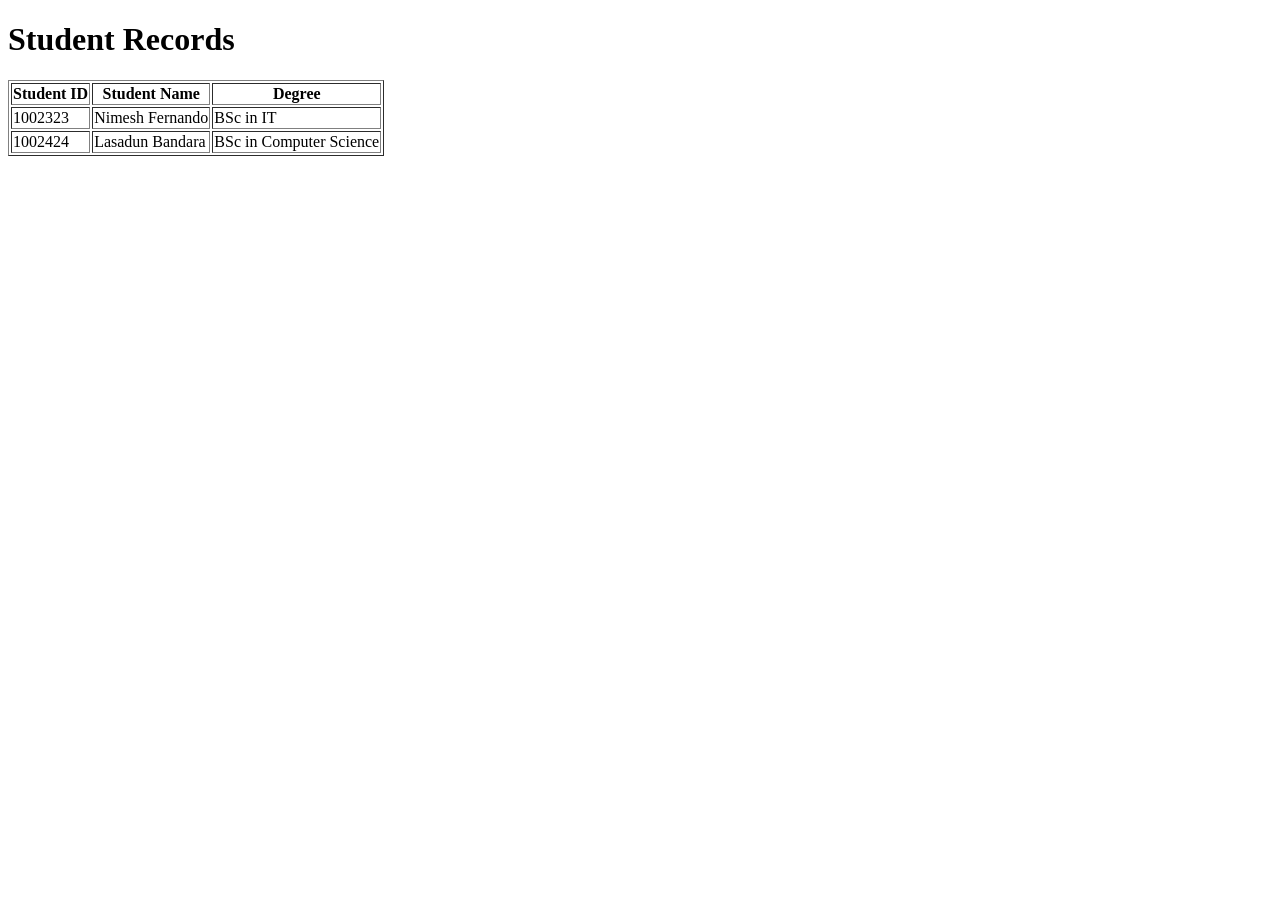
<file: Tutorial 01/Exercise 1/index.html>
<!DOCTYPE html>
<html>
<head>
    <title>Student Records</title>
</head>
<body>
    <h1>Student Records</h1>
    <table border="1">
        <tr>
            <th>Student ID</th>
            <th>Student Name</th>
            <th>Degree</th>
        </tr>
        <tr>
            <td>1002323</td>
            <td>Nimesh Fernando</td>
            <td>BSc in IT</td>
        </tr>
        <tr>
            <td>1002424</td>
            <td>Lasadun Bandara</td>
            <td>BSc in Computer Science</td>
        </tr>
    </table>
</body>
</html>
</file>
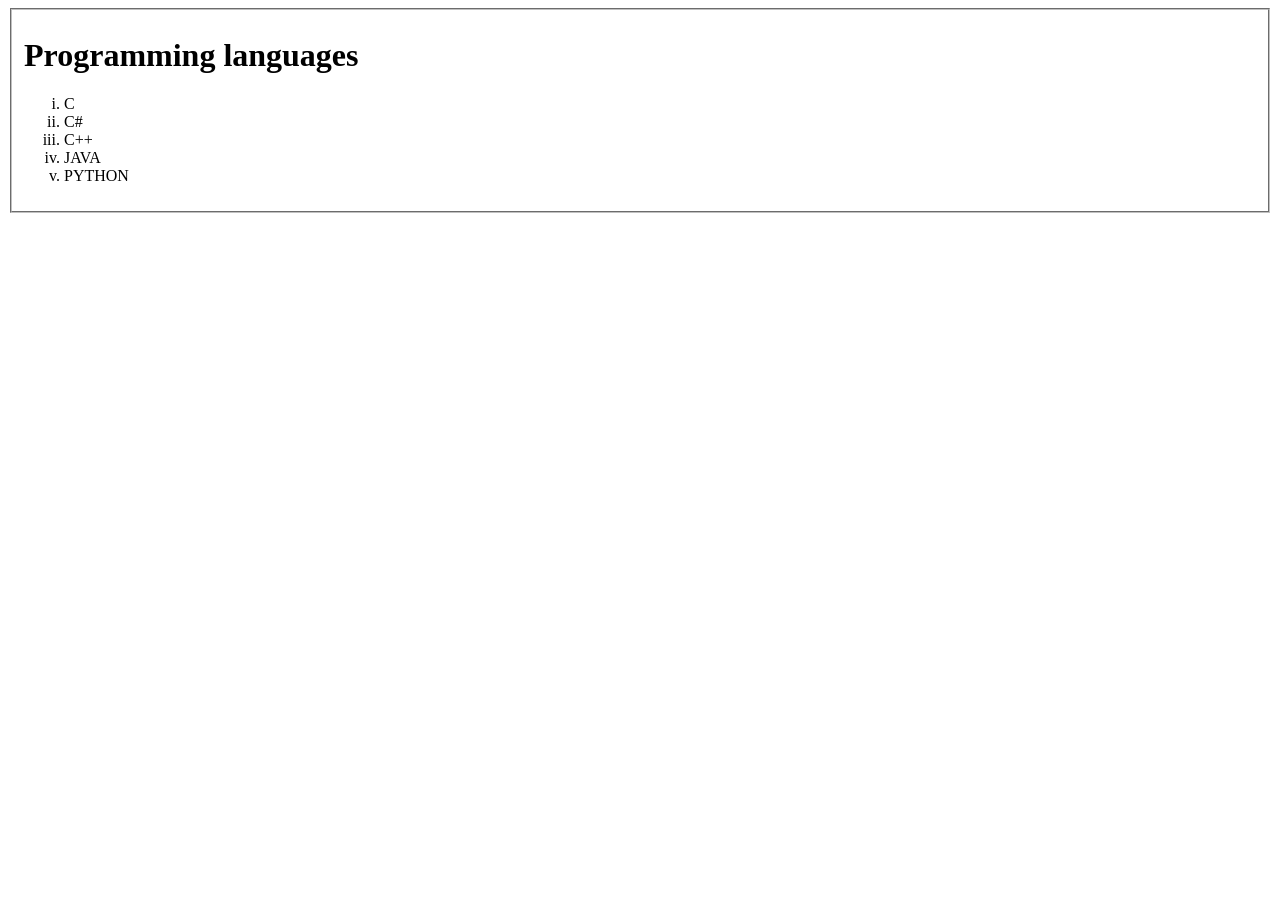
<file: Tutorial 01/Exercise 2/index.html>
<!DOCTYPE html>
<html>
<head>
    <title>Programming languages</title>
</head>
<body>
    <fieldset>
        <h1>Programming languages</h1>
        <ol type="i">
        <li>C</li>
        <li>C#</li>
        <li>C++</li>
        <li>JAVA</li>
        <li>PYTHON</li>
    </ol>
    </fieldset>
</body>
</html>
</file>
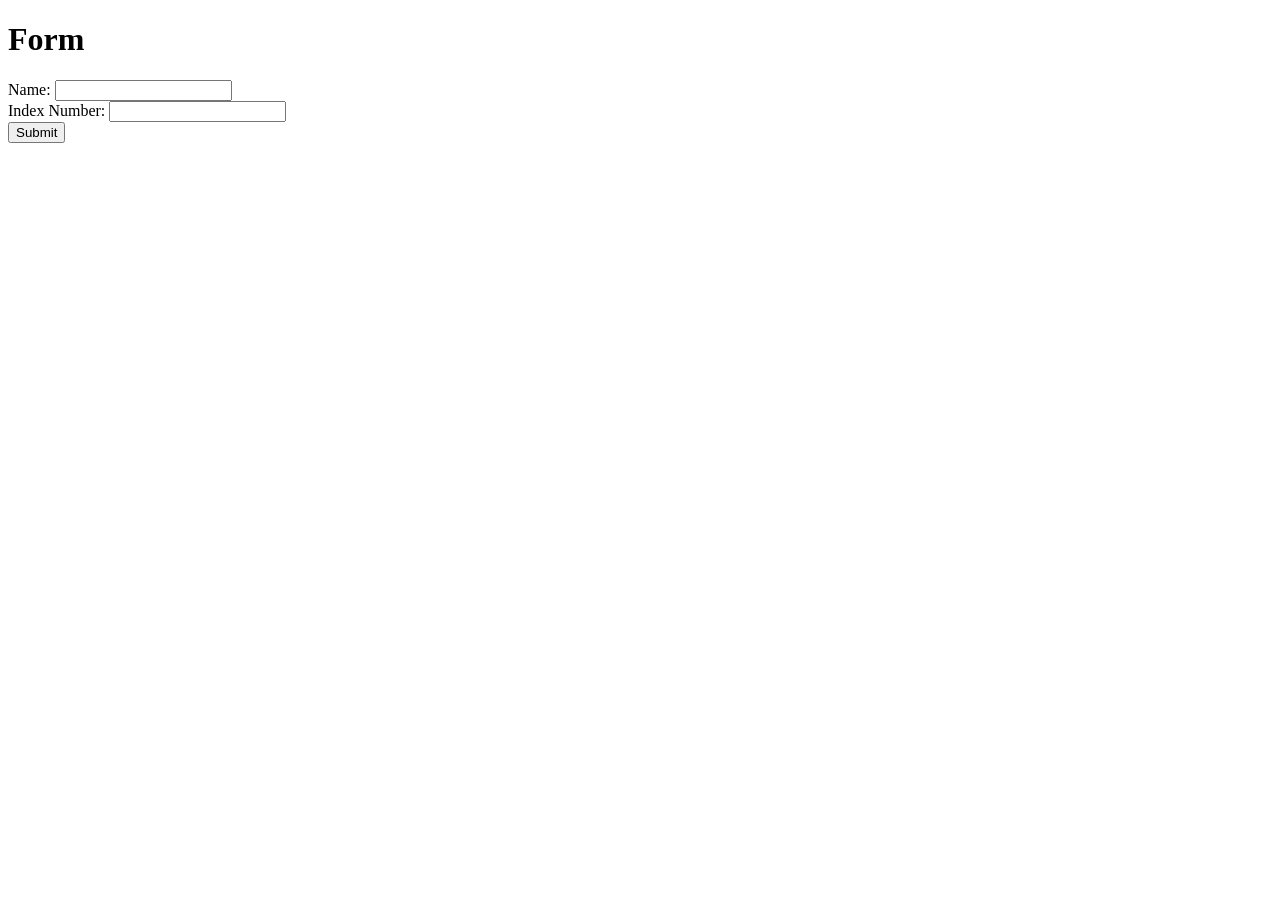
<file: Tutorial 01/Exercise 3/index.html>
<!DOCTYPE html>
<html>
<head>
    <title>Form</title>
</head>
<body>
    <h1>Form</h1>
    <form>
        <label for="name">Name:</label>
        <input type="text" id="name" name="name" required><br>

        <label for="indexNumber">Index Number:</label>
        <input type="text" id="indexNumber" name="indexNumber" required><br>

        <input type="submit" value="Submit">
    </form>
</body>
</html>
</file>
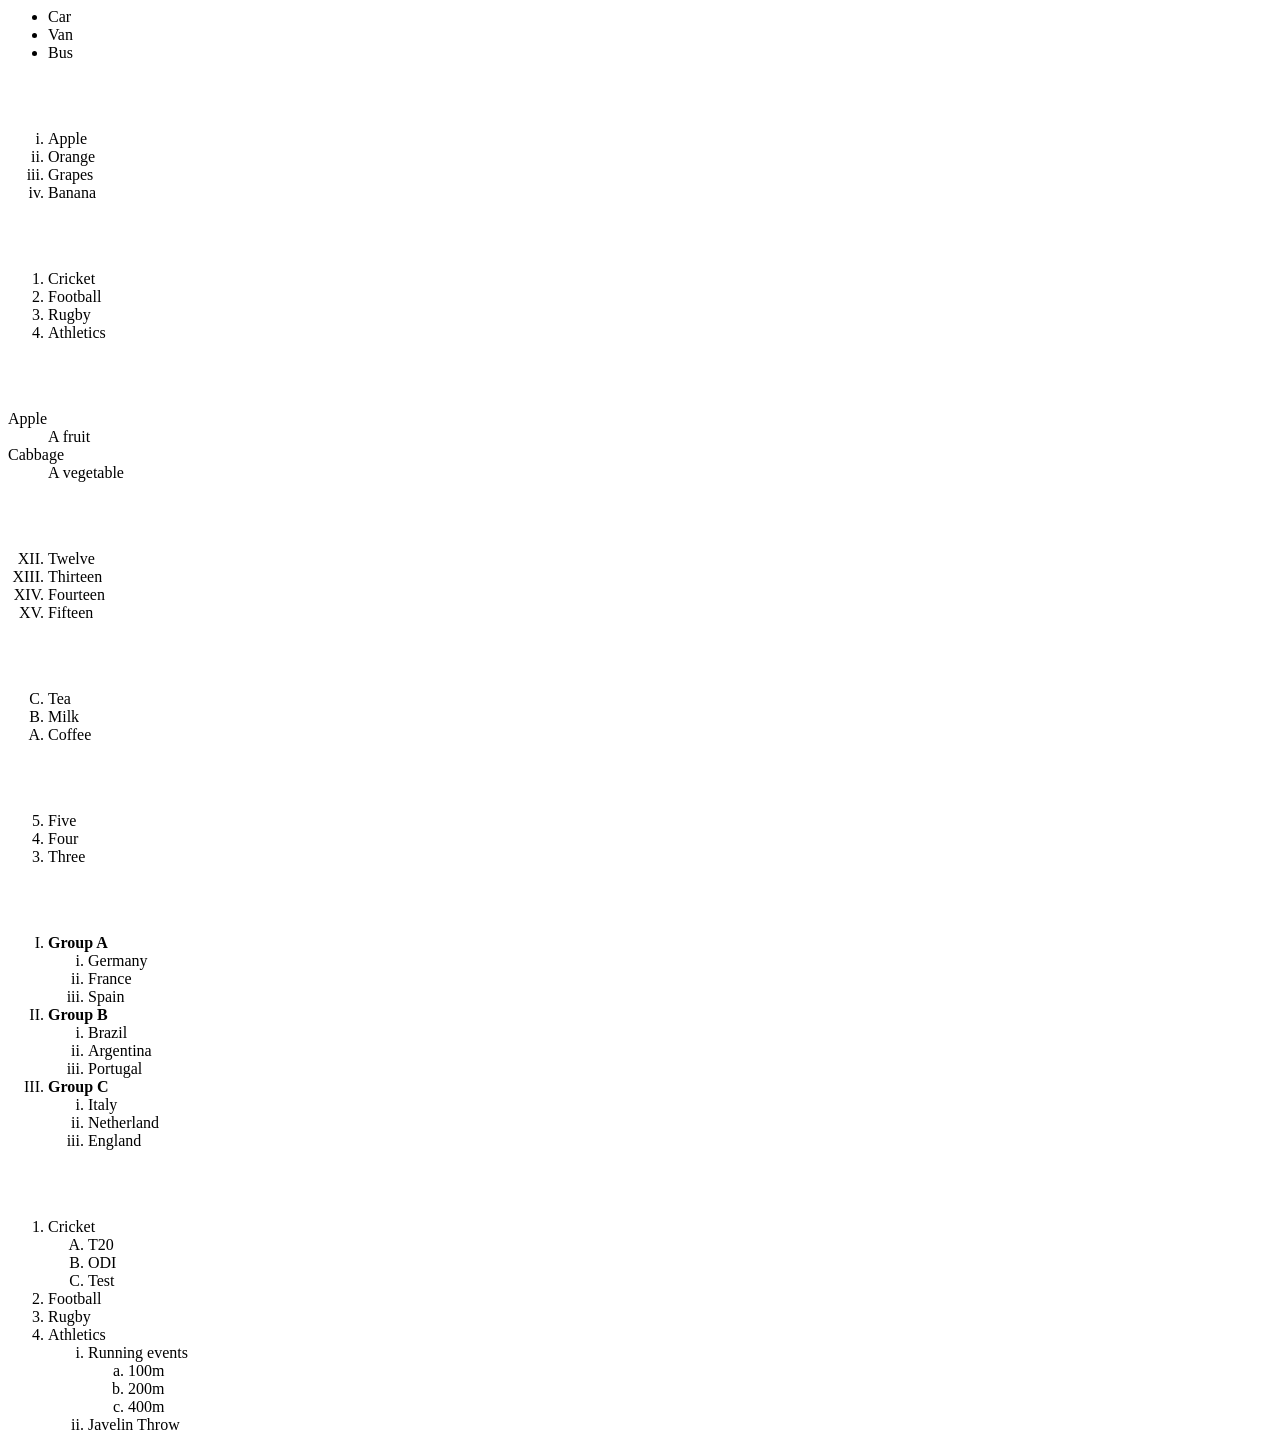
<file: Tutorial 02/Lists.html>
<html>
<head>
    <title>HTML Lists</title>
</head>
<body>
    <ul>
        <li>Car</li>
        <li>Van</li>
        <li>Bus</li>
    </ul>
    <br> <br>
    <ol type="i">
        <li>Apple</li>
        <li>Orange</li>
        <li>Grapes</li>
        <li>Banana</li>
    </ol>
    <br><br>
    <ol type="1">
        <li>Cricket</li>
        <li>Football</li>
        <li>Rugby</li>
        <li>Athletics</li>
    </ol>
    <br><br>
    <dl>
        <dt> Apple
            <dd>A fruit</dd>
        </dt>
        <dt> Cabbage
            <dd>A vegetable</dd>
        </dt>
    </dl>
    <br><br>
    <ol type="I" start="12">
        <li>Twelve</li>
        <li>Thirteen</li>
        <li>Fourteen</li>
        <li>Fifteen</li>
    </ol>
    <br><br>
    <ol type="A" reversed>
        <li>Tea</li>
        <li>Milk</li>
        <li>Coffee</li>
    </ol>
    <br><br>
    <ol type="1" start="5" reversed>
        <li>Five</li>
        <li>Four</li>
        <li>Three</li>
    </ol>
    <br><br>
    <ol type="I"> 
        <li>
            <b>Group A</b>
            <ol type="i">
                <li>Germany</li>
                <li>France</li>
                <li>Spain</li>
            </ol>
        </li>
        <li>
            <b>Group B</b>
            <ol type="i">
                <li>Brazil</li>
                <li>Argentina</li>
                <li>Portugal</li>
            </ol>
        </li>
        <li>
            <b>Group C</b>
            <ol type="i">
                <li>Italy</li>
                <li>Netherland</li>
                <li>England</li>
            </ol>
        </li>
    </ol>
    <br><br>
    <ol>
        <li>
            Cricket
            <ol type="A">
                <li>T20</li>
                <li>ODI</li>
                <li>Test</li>
            </ol>
        </li>
        <li>Football</li>
        <li>Rugby</li>
        <li>
            Athletics
            <ol type="i">
                <li>
                    Running events
                    <ol type="a">
                        <li>100m</li>
                        <li>200m</li>
                        <li>400m</li>
                    </ol>
                </li>
                <li>Javelin Throw</li>
            </ol>
        </li>
    </ol>
</body>
</html>
</file>
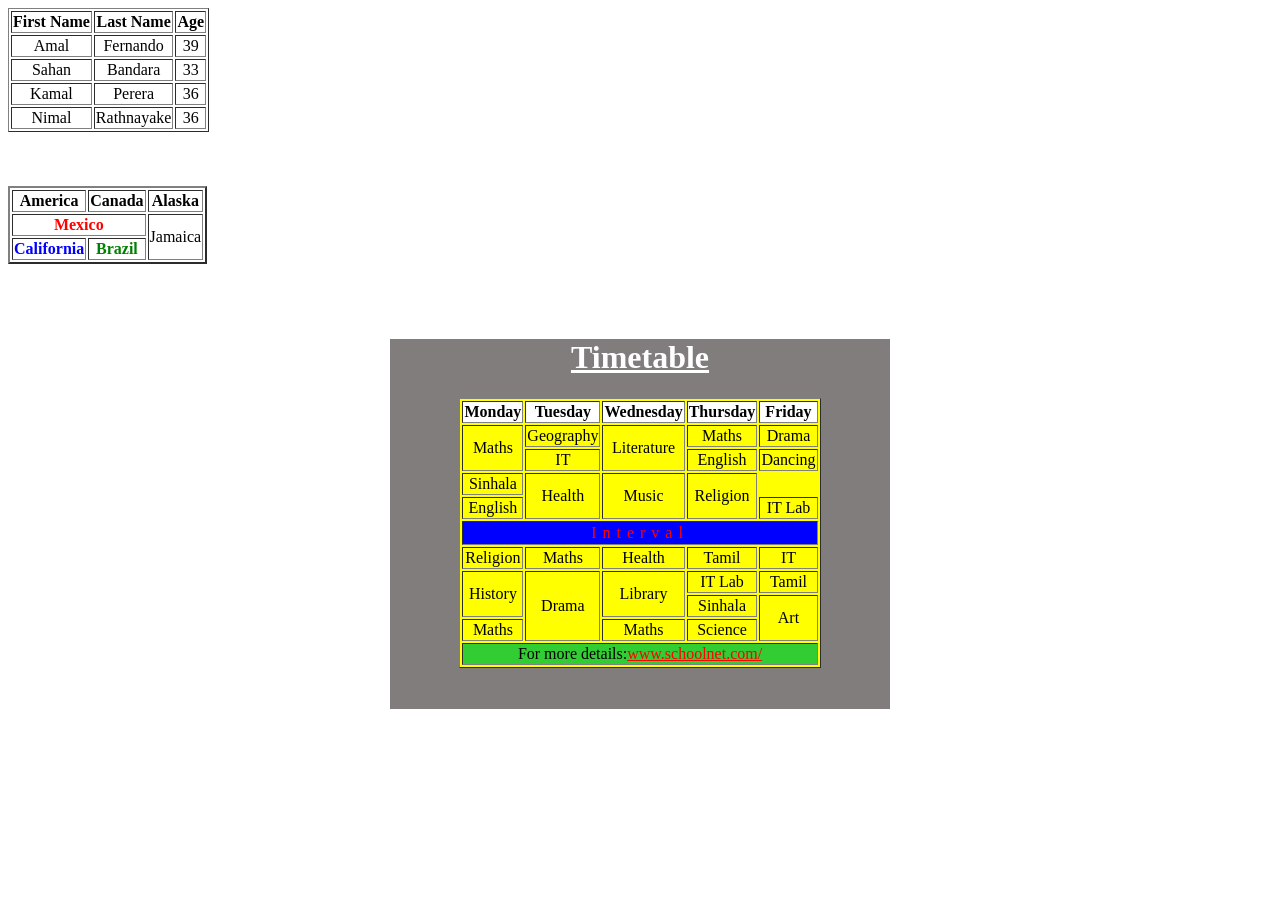
<file: Tutorial 03/Tables.html>
<html>
    <head>
        <title>HTML Tags</title>
        <style>
            table,th,td{
                text-align: center;
            }
            .card{
                background-color: rgb(129, 125, 125);
                width: 500px;
                height: 370px;
            }
        </style>
    </head>
    <body>
        <!--table 1-->
        <table border="1">
            <tr >
                <th>First Name</th>
                <th>Last Name</th>
                <th>Age</th>
            </tr>
            <tr >
                <td >Amal</td>
                <td >Fernando</td>
                <td >39</td>
            </tr>
            <tr>
                <td >Sahan</td>
                <td >Bandara</td>
                <td >33</td>
            </tr>
            <tr >
                <td >Kamal</td>
                <td >Perera</td>
                <td >36</td>
            </tr>
            <tr >
                <td >Nimal</td>
                <td >Rathnayake</td>
                <td >36</td>
            </tr>
        </table>
        <br> <br> <br>
        <!--Table 2-->
        <table border="2" solid>
            <tr>
                <th>America</th>
                <th>Canada</th>
                <th>Alaska</th>
            </tr>
            <tr>
                <td colspan="2" style="color: red;"><b>Mexico</b></td>
                <td rowspan="2">Jamaica</td>
            </tr>
            <tr>
                <td style="color: blue;"><b>California</b></td>
                <td style="color: green;"><b>Brazil</b></td>
            </tr>
        </table>
        <br> <br> <br>
        <!--Table 3-->
        <center>
        <div class="card">
        <h1><font color="white"><u>Timetable</u></font></h1>
        <table border="1" bgcolor="yellow">
            <tr bgcolor="white">
                <th>Monday</th>
                <th>Tuesday</th>
                <th>Wednesday</th>
                <th>Thursday</th>
                <th>Friday</th>
            </tr>
            <tr>
                <td rowspan="2">Maths</td>
                <td>Geography</td>
                <td rowspan="2">Literature</td>
                <td>Maths</td>
                <td>Drama</td>
            </tr>
            <tr>
                <td>IT</td>
                <td>English</td>
                <td>Dancing</td>
            </tr>
            <tr>
                <td>Sinhala</td>
                <td rowspan="2">Health</td>
                <td rowspan="2">Music</td>
                <td rowspan="2">Religion</td>
            </tr>
            <tr>
                <td>English</td>
                <td>IT Lab</td>
            </tr>
            <tr bgcolor="blue">
                <td colspan="5" style="color: red; letter-spacing: 6px;line-height: 20px;">Interval</td>
            </tr>
            <tr>
                <td>Religion</td>
                <td>Maths</td>
                <td>Health</td>
                <td>Tamil</td>
                <td>IT</td>
            </tr>
            <tr>
                <td rowspan="2">History</td>
                <td rowspan="3">Drama</td>
                <td rowspan="2">Library</td>
                <td>IT Lab</td>
                <td>Tamil</td>
            </tr>
            <tr>
                <td>Sinhala</td>
                <td rowspan="2">Art</td>
            </tr>
            <tr>
                <td>Maths</td>
                <td>Maths</td>
                <td>Science</td>
            </tr>
            <tr>
                <td colspan="5" bgcolor="#32CD32">For more details:<a href="www.schoolnet.com/" style="color: red;">www.schoolnet.com/</a></td>
            </tr>
        </table>
        </div>
        </center>
    </body>
</html>
</file>
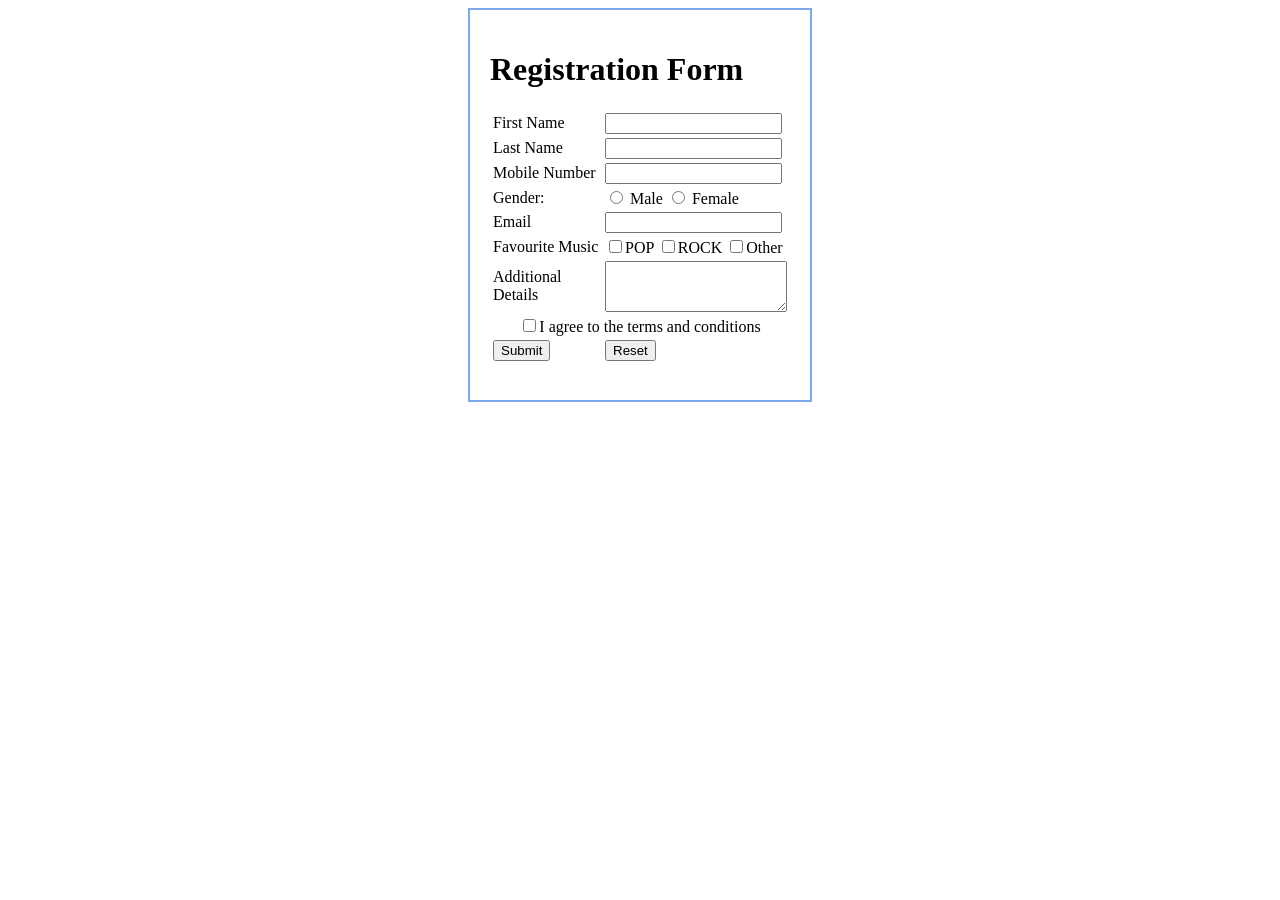
<file: Tutorial 04/Form1.html>
<html>
    <head>
        <title>
            NSBM
        </title>
        <style>
            form{
                padding: 20px;
                border: 3px;
                width: 300px;
                height: 350px;
                margin: auto;    
            }
        </style>
    </head>
    <body>
                <form style="border: 2px solid rgb(123, 169, 234);">
                    <h1>Registration Form</h1>
                <table>
                    <tr>
                        <td>First Name </td>
                        <td><input type="text" name="fn"> </td>
                    </tr>
                    <tr>
                        <td>Last Name </td>
                        <td><input type="text" name="ln"></td>
                    </tr>
                    <tr>
                        <td>Mobile Number </td>
                        <td><input type="number" name="mn"></td>
                    </tr>
                    <tr>
                        <td>Gender: </td>
                        <td>
                            <input type="radio" name="gen" value="M"> Male
                            <input type="radio" name="gen" value="F"> Female
                        </td>
                    </tr>
                    <tr>
                        <td>Email </td>
                        <td><input type="text" name="email"></td>
                    </tr>
                    <tr>
                        <td>Favourite Music </td>
                        <td>
                           <input type="checkbox" name="pop" value="1">POP
                           <input type="checkbox" name="rock" value="1">ROCK
                           <input type="checkbox" name="o" value="1">Other 
                        </td>
                    </tr>
                    <tr>
                        <td>Additional Details </td>
                        <td><textarea name="ad" rows="3"> </textarea></td>
                    </tr>
                    <tr>
                        <td colspan="2" align="center"><input type="checkbox" value="1">I agree to the terms and conditions</td>
                    </tr>
                    <tr>
                        <td>
                            <input type="submit" name="sub" value="Submit" >
                        </td>
                        <td>
                            <input type="reset" name="rs" value="Reset">
                        </td>
                    </tr>
                </table>
            </form>
    </body>
</html>
</file>
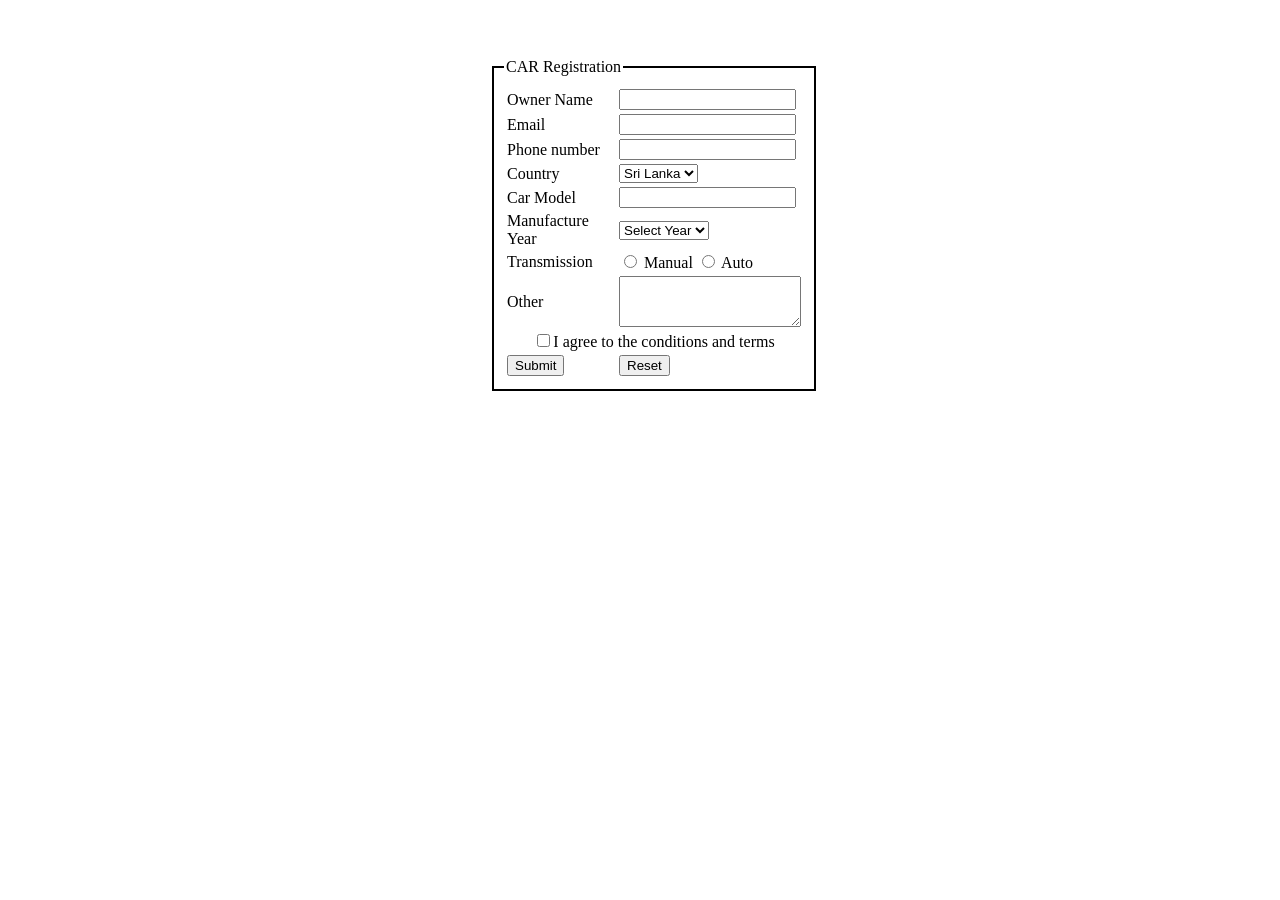
<file: Tutorial 04/Form2.html>
<html>
    <head>
        <title>
            NSBM
        </title>
        <style>
            form{
                padding: 50px;
                border: 2px ;
                width: 300px;
                height: 350px;
                margin: auto;

            }
            fieldset{
                width: inherit;
                border: 2px solid;
                padding: 10px;
            }
        </style>
    </head>
    <body>
            <form>
                <fieldset>
                <legend>CAR Registration</legend>
            
                <table>
                    <tr>
                        <td>Owner Name </td>
                        <td><input type="text" name="fn"> </td>
                    </tr>
                    <tr>
                        <td>Email </td>
                        <td><input type="text" name="email"></td>
                    </tr>
                    <tr>
                        <td>Phone number </td>
                        <td><input type="number" name="mn"></td>
                    </tr>
                    <tr>
                        <td>Country</td>
                        <td>
                            <select name="country">
                                <option value="s">Sri Lanka</option>
                                <option value="u">UK</option>
                                <option value="i">India</option>
                            </select>
                        </td>
                    </tr>
                    <tr>
                        <td>Car Model </td>
                        <td><input type="text" name="ln"></td>
                    </tr>
                    <tr>
                        <td>Manufacture Year</td>
                        <td>
                            <select name="year">
                                <option value="s">Select Year</option>
                                <option value="u">2022</option>
                                <option value="i">2023</option>
                            </select>
                        </td>
                    </tr>
                    <tr>
                        <td>Transmission </td>
                        <td>
                            <input type="radio" name="trans" value="M"> Manual
                            <input type="radio" name="trans" value="A"> Auto
                        </td>
                    </tr>
                    <tr>
                        <td>Other </td>
                        <td><textarea name="ad" rows="3"> </textarea></td>
                    </tr>
                    <tr>
                        <td colspan="2" align="center"><input type="checkbox" value="1">I agree to the conditions and terms</td>
                    </tr>
                    <tr>
                        <td>
                            <input type="submit" name="sub" value="Submit" >
                        </td>
                        <td>
                            <input type="reset" name="rs" value="Reset">
                        </td>
                    </tr>
                </table>
            </fieldset>
            </form>
    </body>
</html>
</file>
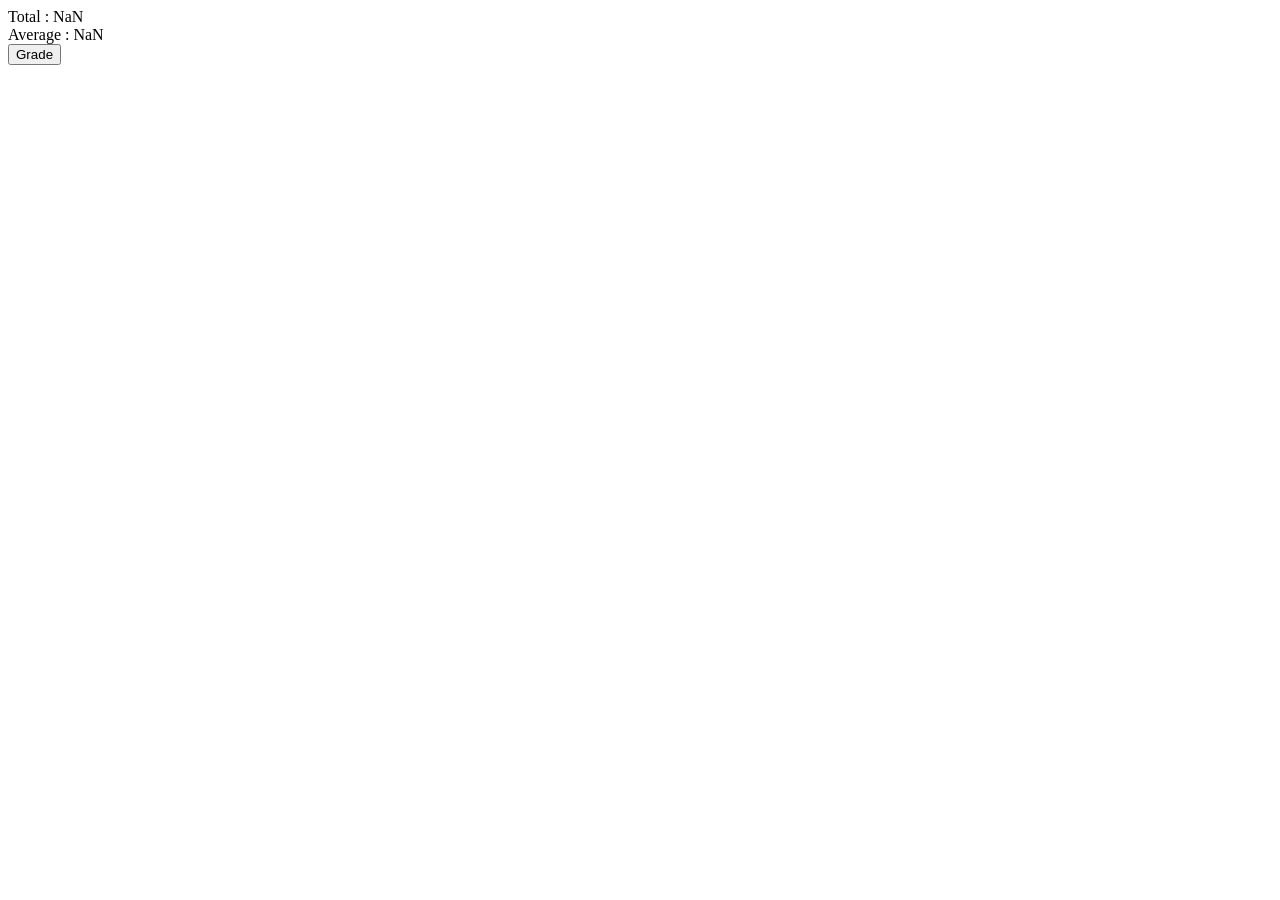
<file: Tutorial 07/Question 2.html>
<html>
    <head>
        <titlt></titlt>
    </head>
    <body>

              
        <script>

            window.onload = function(){
                  getMarks();
            }

            function getMarks(){
                var total=0;
                for(var i=0; i<5; i++)
                {
                  var marks = parseInt(window.prompt("Enter marks: "));
                  total += marks;
                }
                var average = total/5;
                document.write("Total : ",total);
                document.write("<br>");
                document.write("Average : ",total/5);

                document.write("<br>");
                var button = document.createElement("button");
                button.innerHTML = "Grade";
                button.onclick = function(){
                    if(average>30)
                    { 
                        window.alert("Congratulation");
                    }
                    else{
                        window.alert("Better luck next time!");
                    }
        
                };
                document.body.appendChild(button);
            }
        </script>
    </body>
</html>
</file>
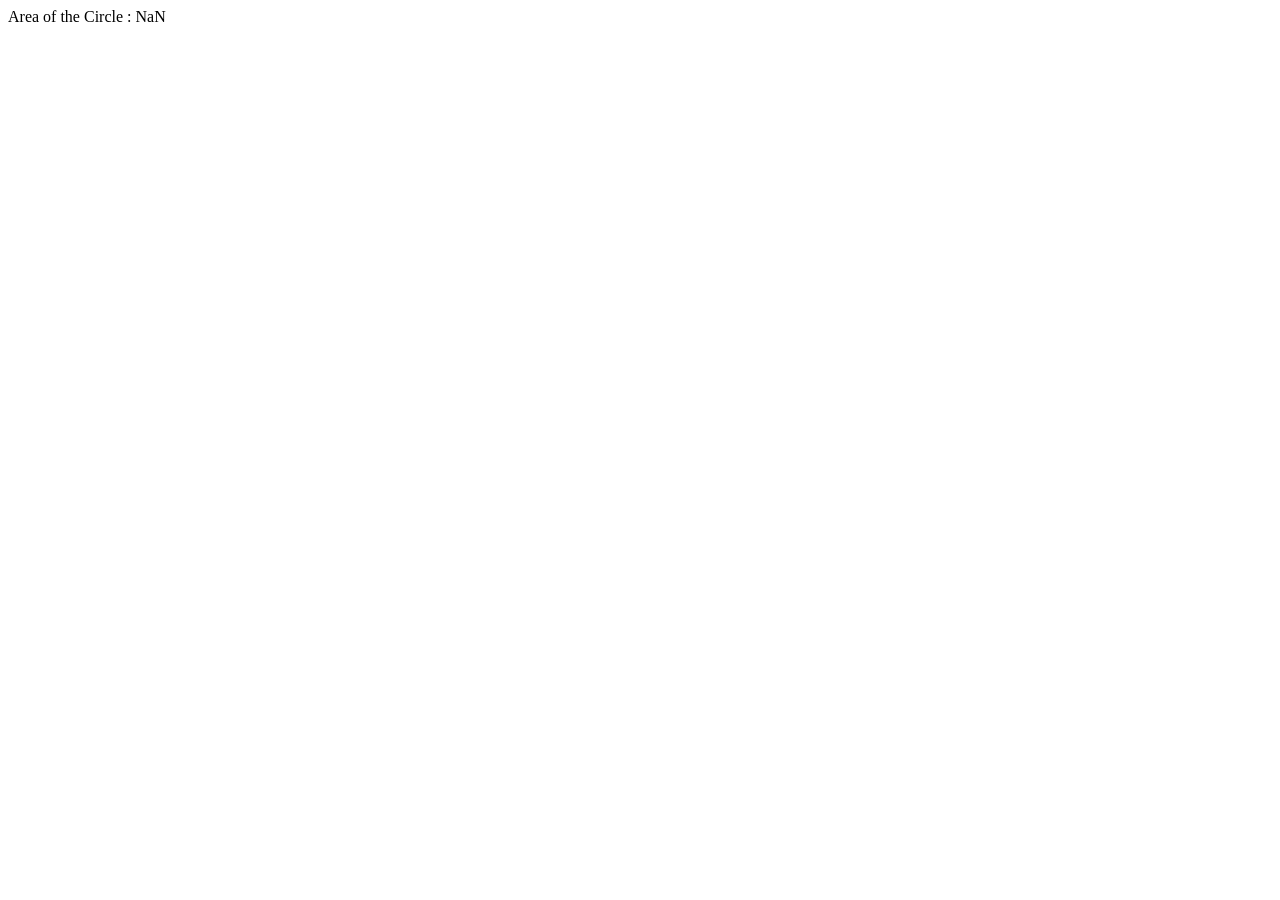
<file: Tutorial 09/Question 4.html>
<!DOCTYPE html>
<!-- saved from url=(0059)file:///C:/Users/Thilakshana%20Dilshan/Desktop/Lab9/Q4.html -->
<html lang="en"><head><meta http-equiv="Content-Type" content="text/html; charset=UTF-8">
    
    <meta name="viewport" content="width=device-width, initial-scale=1.0">
    <title>Document</title>
</head>
<body>
    <script>
    var r = parseFloat(window.prompt("Enter radius: "));
    document.write("Area of the Circle : ",(Math.PI*r*r).toFixed(2));
    </script>

</body></html>
</file>
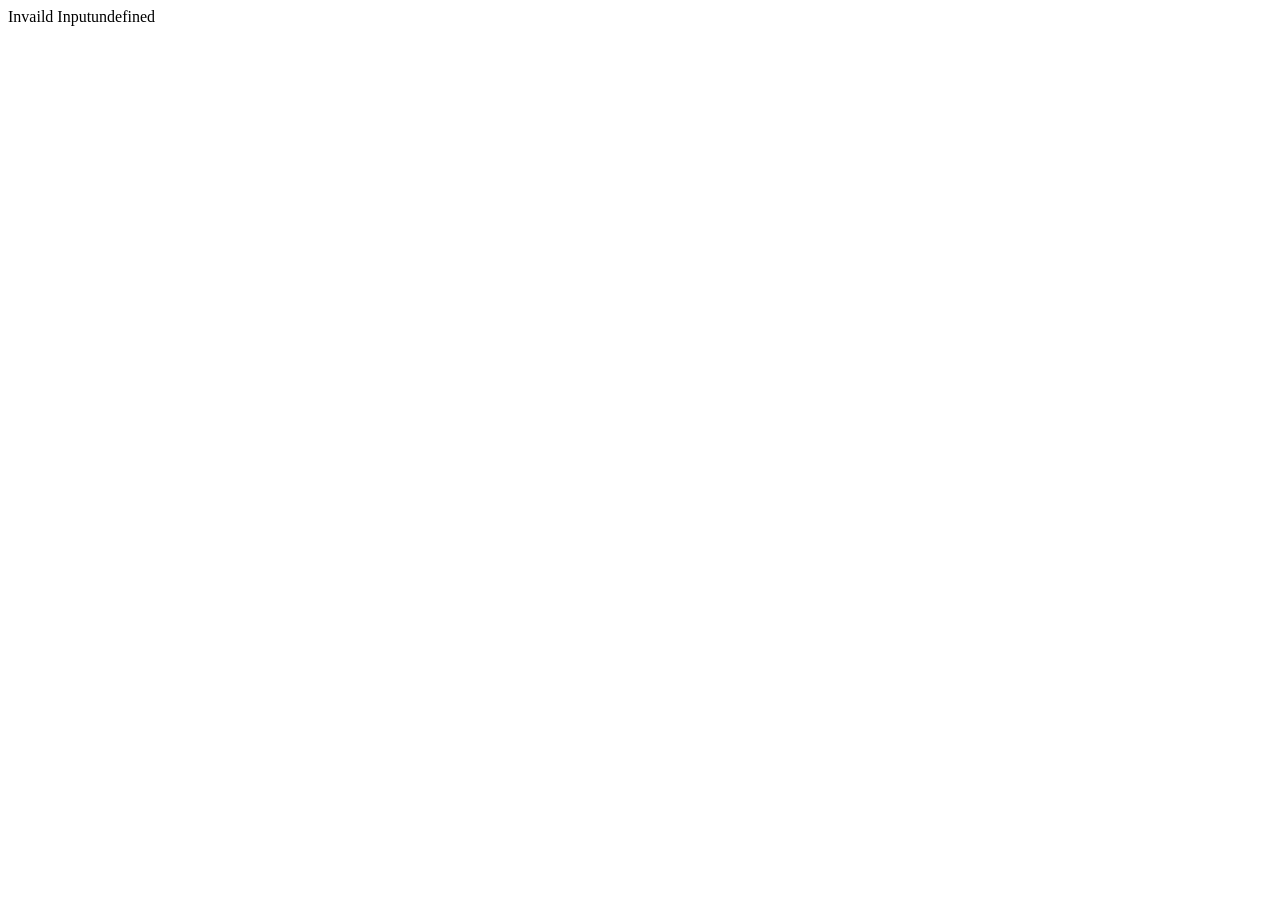
<file: Tutorial 09/Question 5.html>
<!DOCTYPE html>
<html lang="en">
<head>
    <meta charset="UTF-8">
    <meta name="viewport" content="width=device-width, initial-scale=1.0">
    <title>Document</title>
</head>
<body>
    <script>
      var num = parseInt(window.prompt("Enter a Number"));
      var day;
      switch(num){
        case 1 : day="Monday";
        break;
        case 2 :  day="Tuesday";
        break;
        case 3 :  day="Wendsday";
        break;
        case 4 : day="Thursday";
        break;
        case 5 : day="Friday";
        break;
        case 6 :  day="Saturday";
        break;
        case 7 : day="Sunday";
        break;
        default : document.write("Invaild Input");
      }
      document.write(day);
    </script>
</body>
</html>
</file>
